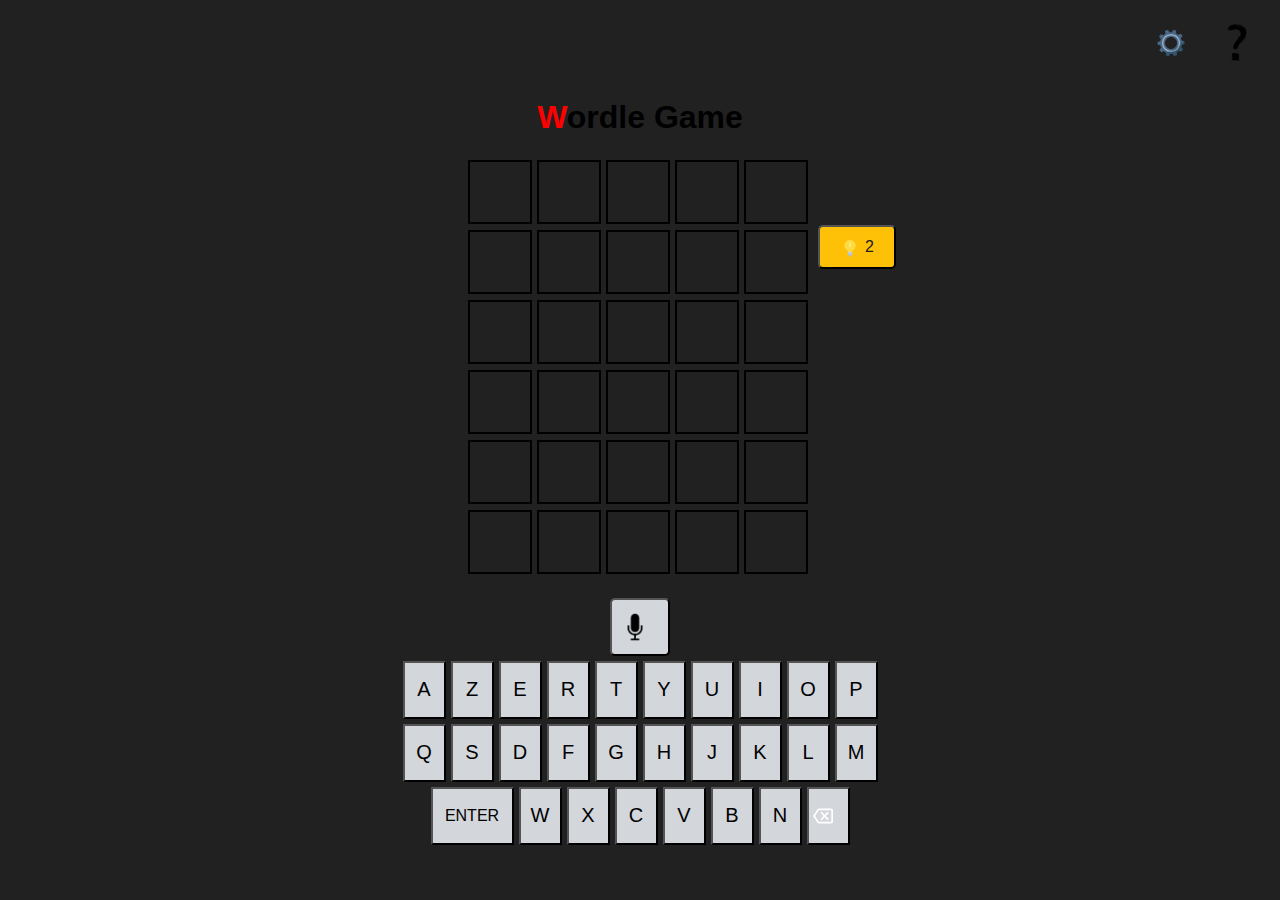
<file: index.html>
<!DOCTYPE html>
<html lang="en">

<head>
    <meta charset="UTF-8">
    <meta http-equiv="X-UA-Compatible" content="IE=edge">
    <meta name="viewport" content="width=device-width, initial-scale=1.0">
    <title>Wordle Game</title>
    <link rel="stylesheet" href="style.css">

</head>
<body>
    <iframe id="load" src="loading.html" frameborder="0"></iframe>
    <main class="main" id="main">
        <div id="custom-alert" class="custom-alert">
            <div class="alert-content">
              <h2></h2>
              <p><span id="target-word"></span></p>
              <button id="ok-button">OK</button>
            </div>
          </div>
          
        <nav>
            
                <img id="setting" src="img/setting.png" alt="SETTING">
                <div id="settings-frame" class="sf">
                    <button id="close-btn">X</button>
                    <h2>Settings</h2>
                    <label for="darkModeToggle">Dark Mode:</label>
                    <input type="checkbox" id="darkModeToggle" class="checkbox">
                </div>
                <img id="htp" src="img/how-to-play.png" alt="HOW TO PLAY">
                <div id="htp-frame" class="htpf">
                    <button id="close-btn2">X</button>
                    <h2>How To Play</h2>
                    <div class="key-colors">
                        <h2>Key Colors</h2>
                        <div class="keycolor">
                            <div class="key inPlace"></div>
                            <div class="key-text">The letter is correct and in its place</div>
                        </div>
                        <div class="keycolor">
                            <div class="key notPlace"></div>
                            <div class="key-text">The letter is correct but not in its right place</div>
                        </div>
                        <div class="keycolor">
                            <div class="key wrong"></div>
                            <div class="key-text">The letter is wrong</div>
                        </div>
                    </div>
                </div>
        </nav>
        <h1><span>W</span>ordle Game</h1>
        <div id="board">
            <div class="blob"></div>
        </div>
        
        <section class="keyboard">
            <div class="row row-2">
                <button type="button" class="action voice" id="voiceButton">
                    <img src="img/mic.png" alt="voice"/>
                </button>
            </div>
            <div class="row row-1">
                <button type="button" class="letter letter-a" id="a" value="a">A</button>
                <button type="button" class="letter letter-z" value="z">Z</button>
                <button type="button" class="letter letter-e" value="e">E</button>
                <button type="button" class="letter letter-r" value="r">R</button>
                <button type="button" class="letter letter-t" value="t">T</button>
                <button type="button" class="letter letter-y" value="y">Y</button>
                <button type="button" class="letter letter-u" value="u">U</button>
                <button type="button" class="letter letter-i" value="i">I</button>
                <button type="button" class="letter letter-o" value="o">O</button>
                <button type="button" class="letter letter-p" value="p">P</button>
            </div>

            <div class="row row-2">
                <button type="button" class="letter letter-q" value="q">Q</button>
                <button type="button" class="letter letter-s" value="s">S</button>
                <button type="button" class="letter letter-d" value="d">D</button>
                <button type="button" class="letter letter-f" value="f">F</button>
                <button type="button" class="letter letter-g" value="g">G</button>
                <button type="button" class="letter letter-h" value="h">H</button>
                <button type="button" class="letter letter-j" value="j">J</button>
                <button type="button" class="letter letter-k" value="k">K</button>
                <button type="button" class="letter letter-l" value="l">L</button>
                <button type="button" class="letter letter-m" value="m">M</button>

            </div>

            <div class="row row-3">
                <button type="button" class="action enter" id="enterButton">ENTER</button>
                <button type="button" class="letter letter-w" value="w">W</button>
                <button type="button" class="letter letter-x" value="x">X</button>
                <button type="button" class="letter letter-c" value="c">C</button>
                <button type="button" class="letter letter-v" value="v">V</button>
                <button type="button" class="letter letter-b" value="b">B</button>
                <button type="button" class="letter letter-n" value="n">N</button>

                <button type="button" class="action erase" id="eraseButton">
                    <img src="img/erase.svg" alt="delete" />
                </button>
            </div>
            
            
        </section>
        <button class="hint"><img src="img/hint.png" alt="hint"><span>2</span></button>
    </main>
    <script src="script.js"></script>
    
</body>

</html>
</file>
<file: style.css>
:root {
    --primary-color: #212121;
    --secondary-color: #edf2f2;
    --correct-color: #008000;
    --present-color: #ffff00;
    --absent-color: #ff0000;
    --button-hover-color: #b5b7b9;
    --keyboard-gray-light: #d3d6da;
}
.dark {
    --primary-color: #edf2f2;
    --secondary-color: #212121;
    --button-hover-color: #1e1f1f;
    --keyboard-gray-light: #131314;
  }
  
nav{
    background-color: var(--primary-color);
    color: var(--secondary-color);
    padding: 10px 0;
    display: flex;
    justify-content: space-between;
    align-items: center;
}
nav #setting{
    display: flex;
    align-items: center;
    margin-left: 90%;
    cursor: pointer;
}
img{
    width: 50px;
    height: 50px;
    margin-right: 10px;
}
/* Your existing CSS */

.sf {
    display: none;
    position: fixed;
    top: 50%;
    left: 50%;
    transform: translate(-50%, -50%);
    width: 300px;
    background-color: var(--primary-color);
    color: var(--secondary-color);
    padding: 20px;
    border-radius: 10px;
    box-shadow: 0px 0px 10px rgba(0, 0, 0, 0.5);
    z-index: 1000;
}

.sf h2 {
    margin-bottom: 15px;
    text-align: center;
}

.sf label {
    display: block;
    margin-bottom: 10px;
}

.overlay {
    display: none;
    position: fixed;
    top: 0;
    left: 0;
    width: 100%;
    height: 100%;
    background-color: rgba(0, 0, 0, 0.5);
    z-index: 999;
}

.sf.show, .overlay.show {
    display: block;
}

.sf button#close-btn {
    position: absolute;
    top: 10px;
    right: 10px;
    background: none;
    border: none;
    font-size: 24px;
    cursor: pointer;
    color: var(--secondary-color);
}

body {
    font-family: Arial, Helvetica, sans-serif;
    text-align: center;
    background-color: var(--primary-color);
}

#title {
    font-size: 40px;
    font-weight: bold;
    letter-spacing: 2px;
}

h1 span {
    color: red;
}

#board {
    width: 350px;
    height: 420px;
    margin: auto;
    display: flex;
    flex-wrap: wrap;
}

.cell {
    /* Box */
    border: 2px solid black;
    width: 60px;
    height: 60px;
    margin: 2.5px;
    display: flex;
    justify-content: center;
    align-items: center;

    /* Text */
    font-size: 36px;
    font-weight: bold;
    color: var(--secondary-color);
}

.correct {
    background-color: var(--correct-color);
    color: #fff;
    border-color: #fff;
}

.present {
    background-color: var(--present-color);
    color: #fff;
    border-color: #fff;
}

.absent {
    background-color: var(--absent-color);
    color: #fff;
    border-color: #fff;
}

.keyboard {
    margin: 20px auto;
}

.keyboard .row {
    display: flex;
    justify-content: center;
    gap: 5px;
    margin-bottom: 5px;
}

.keyboard .letter,
.keyboard .action {
    align-items: center;
    display: flex;
    justify-content: center;
    cursor: pointer;
    background-color: var(--keyboard-gray-light);
    font-size: 20px;
    width: 43px;
    height: 58px;
    transition: filter 0.2s;
}

.keyboard .letter:hover,
.keyboard .action:hover {
    filter: brightness(0.8);
}

.keyboard .enter {
    font-size: 16px;
    width: 83px;
}

.keyboard .erase img {
    width: 20px;
    height: 20px;
}

.row-voice {
    display: flex;
    justify-content: center;
    margin-top: 20px;
}

#voiceButton {
    background-color: var(--keyboard-gray-light);
    width: 60px;
    height: 58px;
    border-radius: 5px;
    cursor: pointer;
}

#voiceButton:hover {
    filter: brightness(0.8);
}

#voiceButton img {
    width: 30px;
    height: 30px;
}

#load {
    width: 100%;
    height: 100vh;
    border: none;
}

.load {
    display: none;
}
.main {
    display: none;
}
.hint {
    position: absolute;
    top: 25%;
    right: 30%;
    display: flex;
    align-items: center;
    justify-content: center;
    background-color: #ffc107;
    color: #212121;
    font-size: 16px;
    padding: 10px 20px;
    border-radius: 5px;
    cursor: pointer;
    transition: background-color 0.3s;
    z-index: 1000;
}

.hint img {
    width: 20px;
    height: 20px;
    margin-right: 5px;
}

.hint:hover {
    background-color: #ffca28;
}
#htp{
    cursor: pointer;
}
.htpf {
    display: none;
    position: fixed;
    top: 50%;
    left: 50%;
    transform: translate(-50%, -50%);
    width: 300px;
    background-color: var(--primary-color);
    color: var(--secondary-color);
    padding: 20px;
    border-radius: 10px;
    box-shadow: 0px 0px 10px rgba(0, 0, 0, 0.5);
    z-index: 1000;
}

.htpf.show, .overlay.show {
    display: block;
}

.htpf button#close-btn2 {
    position: absolute;
    top: 10px;
    right: 10px;
    background: none;
    border: none;
    font-size: 24px;
    cursor: pointer;
    color: var(--secondary-color);
}

.key-colors {
    .keycolor{
        display: flex;
        align-items: flex-start;
        padding: 15px;
        background: var(--primary-color);
        margin-bottom: 10px;
        .key {
            width: 30px;
            height: 30px; 
            border-radius: 50%;
            margin-right: 7px;   
            &.inPlace {
                background:green;
            }
            &.notPlace {
                background: yellow;
            }
            &.wrong {
                background: red;
            }
        }
        .key-text {
            font-size: 17.5px;
        }
    }
}

.custom-alert {
    display: none;
    position: fixed;
    top: 50%;
    left: 50%;
    transform: translate(-50%, -50%);
    background-color: #fff;
    border: 1px solid #ccc;
    padding: 20px;
    box-shadow: 0 0 10px rgba(0, 0, 0, 0.1);
    z-index: 1000;
  }
  
  .custom-alert.show {
    display: block;
  }
  
  .alert-content {
    text-align: center;
  }
  
  #ok-button {
    margin-top: 10px;
    padding: 8px 16px;
    background-color: #007bff;
    color: #fff;
    border: none;
    border-radius: 4px;
    cursor: pointer;
  }
  
  #ok-button:hover {
    background-color: #0056b3;
  }
  
  .overlay {
    position: fixed;
    top: 0;
    left: 0;
    width: 100%;
    height: 100%;
    background-color: rgba(0, 0, 0, 0.5);
    z-index: 999;
  }
</file>
